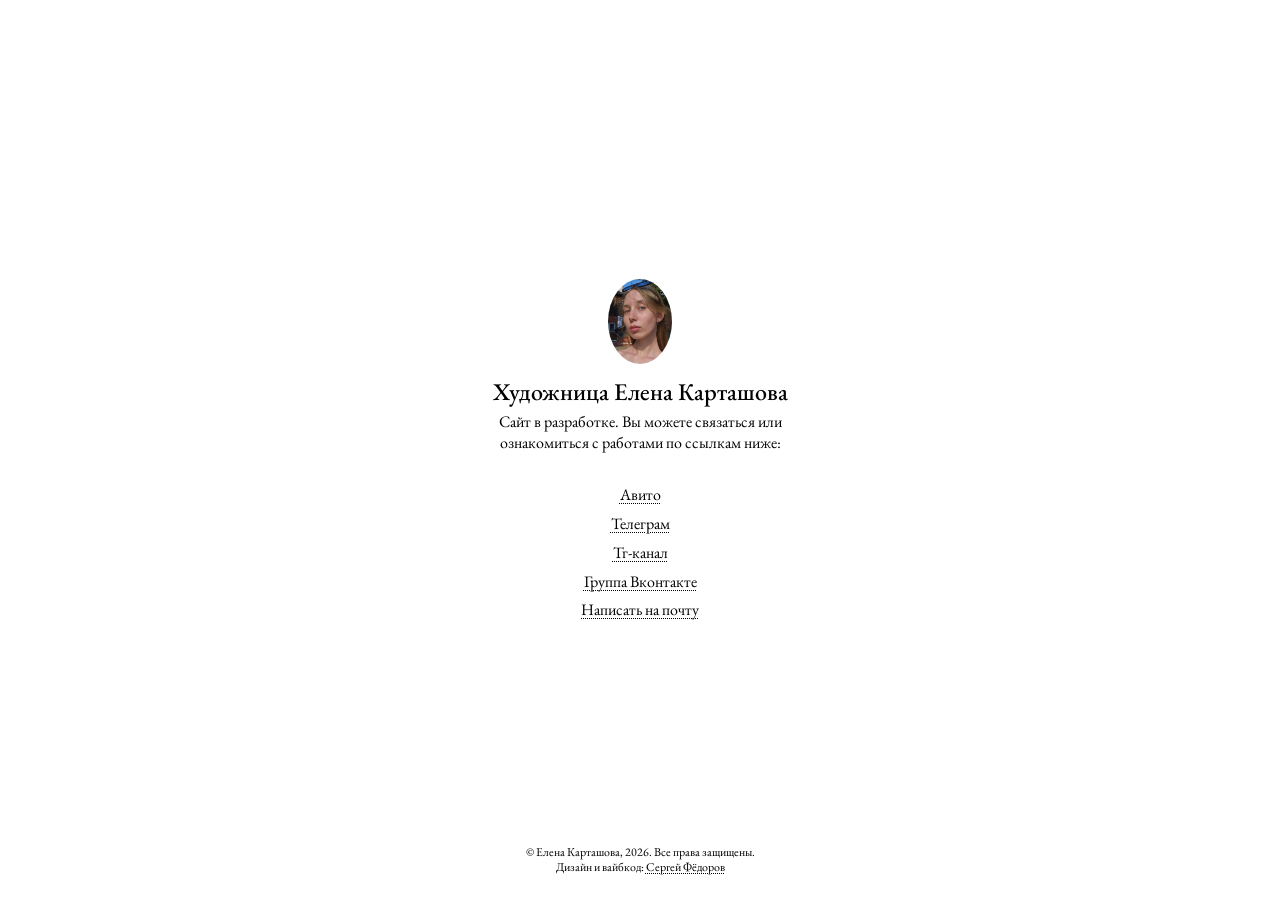
<file: index.html>
<!DOCTYPE html>
<html lang="ru">
<head>
  <meta charset="utf-8">
  <meta name="viewport" content="width=device-width, initial-scale=1">
  <title>Художница Елена Карташова</title>
  <meta name="description" content="Сайт художницы Елены Карташовой. Сайт в разработке — работы и контакты по ссылкам.">
  <link rel="canonical" href="https://kartashovaelena.github.io/">

  <meta property="og:type" content="website">
  <meta property="og:locale" content="ru_RU">
  <meta property="og:site_name" content="Художница Елена Карташова">
  <meta property="og:title" content="Художница Елена Карташова">
  <meta property="og:description" content="Сайт в разработке. Связаться и посмотреть работы — по ссылкам.">
  <meta property="og:url" content="https://kartashovaelena.github.io/">
  <meta property="og:image" content="https://kartashovaelena.github.io/assets/og/og-cover-1200x630.png">
  <meta property="og:image:width" content="1200">
  <meta property="og:image:height" content="630">
  <meta property="og:image:alt" content="Художница Елена Карташова">
  <meta name="twitter:card" content="summary_large_image">
  <meta name="twitter:title" content="Художница Елена Карташова">
  <meta name="twitter:description" content="Сайт в разработке. Связаться и посмотреть работы — по ссылкам.">
  <meta name="twitter:image" content="https://kartashovaelena.github.io/assets/og/og-cover-1200x630.png">

  <link rel="icon" href="/favicon.ico" sizes="16x16 24x24 32x32 48x48">
  <link rel="icon" type="image/png" sizes="32x32" href="assets/icons/favicon-32.png">
  <link rel="icon" type="image/png" sizes="16x16" href="assets/icons/favicon-16.png">
  <link rel="apple-touch-icon" sizes="180x180" href="assets/icons/apple-touch-icon.png">
  <link rel="manifest" href="assets/icons/site.webmanifest">
  <meta name="theme-color" content="#ffffff">

  <link rel="preconnect" href="https://fonts.googleapis.com">
  <link rel="preconnect" href="https://fonts.gstatic.com" crossorigin>
  <link href="https://fonts.googleapis.com/css2?family=EB+Garamond:wght@400;500&display=swap" rel="stylesheet">

  <link rel="stylesheet" href="assets/style.css?v=ffe68aec">
</head>
<body>
  <main class="card">
    <img class="avatar" src="assets/avatar-ek.jpg" width="64" height="85" alt="Елена Карташова">

    <h1 class="title">Художница Елена Карташова</h1>

    <p class="lead">Сайт в разработке. Вы можете связаться или ознакомиться с работами по ссылкам ниже:</p>

    <ul class="links">
      <li><a href="https://www.avito.ru/user/59639c4791173a082c0aa4af482d1f63/profile" target="_blank" rel="noopener noreferrer">Авито</a></li>
      <li><a href="https://t.me/nukyhelenuky" target="_blank" rel="noopener noreferrer">Телеграм</a></li>
      <li><a href="https://t.me/helenuky" target="_blank" rel="noopener noreferrer">Тг-канал</a></li>
      <li><a href="https://vk.ru/kartashovaelenart" target="_blank" rel="noopener noreferrer">Группа Вконтакте</a></li>
      <li><a href="mailto:lenka24.lk34@gmail.com">Написать на почту</a></li>
    </ul>
  </main>

  <footer class="footer">
    <p class="footer-line">© Елена Карташова, <span id="year">2026</span>. Все права защищены.</p>
    <p class="footer-line">Дизайн и вайбкод: <a href="https://t.me/fedoroj" target="_blank" rel="noopener noreferrer">Сергей Фёдоров</a></p>
  </footer>

  <script>
    document.getElementById("year").textContent = new Date().getFullYear();
  </script>
</body>
</html>
</file>
<file: assets/style.css>
/* Базовые стили сайта-заглушки Елены Карташовой */

:root {
  --ink: #000000;
  --accent: #aebc73;
  --accent-hover: #97a55f;
}

*,
*::before,
*::after {
  box-sizing: border-box;
}

html {
  height: 100%;
}

body {
  min-height: 100%;
  min-height: 100dvh;
  margin: 0;
  padding: 24px;
  position: relative;
  display: flex;
  align-items: center;
  justify-content: center;
  background: #ffffff;
  color: var(--ink);
  font-family: "EB Garamond", "Times New Roman", serif;
  font-size: 16px;
  font-weight: 400;
  line-height: 1.3;
  -webkit-font-smoothing: antialiased;
  -moz-osx-font-smoothing: grayscale;
}

::selection {
  background: var(--accent);
  color: var(--ink);
}

.card {
  width: 320px;
  max-width: 100%;
  text-align: center;
}

.footer {
  position: absolute;
  left: 0;
  right: 0;
  bottom: 24px;
  padding: 0 24px;
  text-align: center;
}

.footer-line {
  margin: 0;
  font-size: 12px;
  font-weight: 400;
  line-height: 1.3;
}

.footer a {
  font-size: 12px;
  text-underline-offset: 2px;
}

.avatar {
  display: block;
  width: 64px;
  height: 85px;
  margin: 0 auto 16px;
  border-radius: 50%;
  object-fit: cover;
  object-position: 50% 50%;
}

.title {
  margin: 0 0 8px;
  font-size: 24px;
  font-weight: 500;
  line-height: 1;
  letter-spacing: 0;
}

.lead {
  margin: 0 0 32px;
}

.links {
  margin: 0;
  padding: 0;
  list-style: none;
  display: flex;
  flex-direction: column;
  align-items: center;
  gap: 8px;
}

a {
  color: var(--ink);
  font-size: 16px;
  font-weight: 400;
  line-height: 1.3;
  text-decoration: underline dotted;
  text-decoration-color: currentColor;
  text-decoration-thickness: 1px;
  text-underline-offset: 3px;
  transition: color 0.15s ease;
}

a:hover,
a:focus-visible {
  color: var(--accent-hover);
}

a:focus-visible {
  outline: 2px dotted var(--accent-hover);
  outline-offset: 3px;
}

@media (prefers-reduced-motion: reduce) {
  a {
    transition: none;
  }
}

/* Низкие вьюпорты (ландшафт телефона): футер встаёт в поток, чтобы не перекрывать карточку */
@media (max-height: 540px) {
  body {
    flex-direction: column;
    justify-content: flex-start;
  }

  .card {
    margin-block: auto;
  }

  .footer {
    position: static;
    margin-top: 24px;
    padding: 0;
  }
}
</file>
